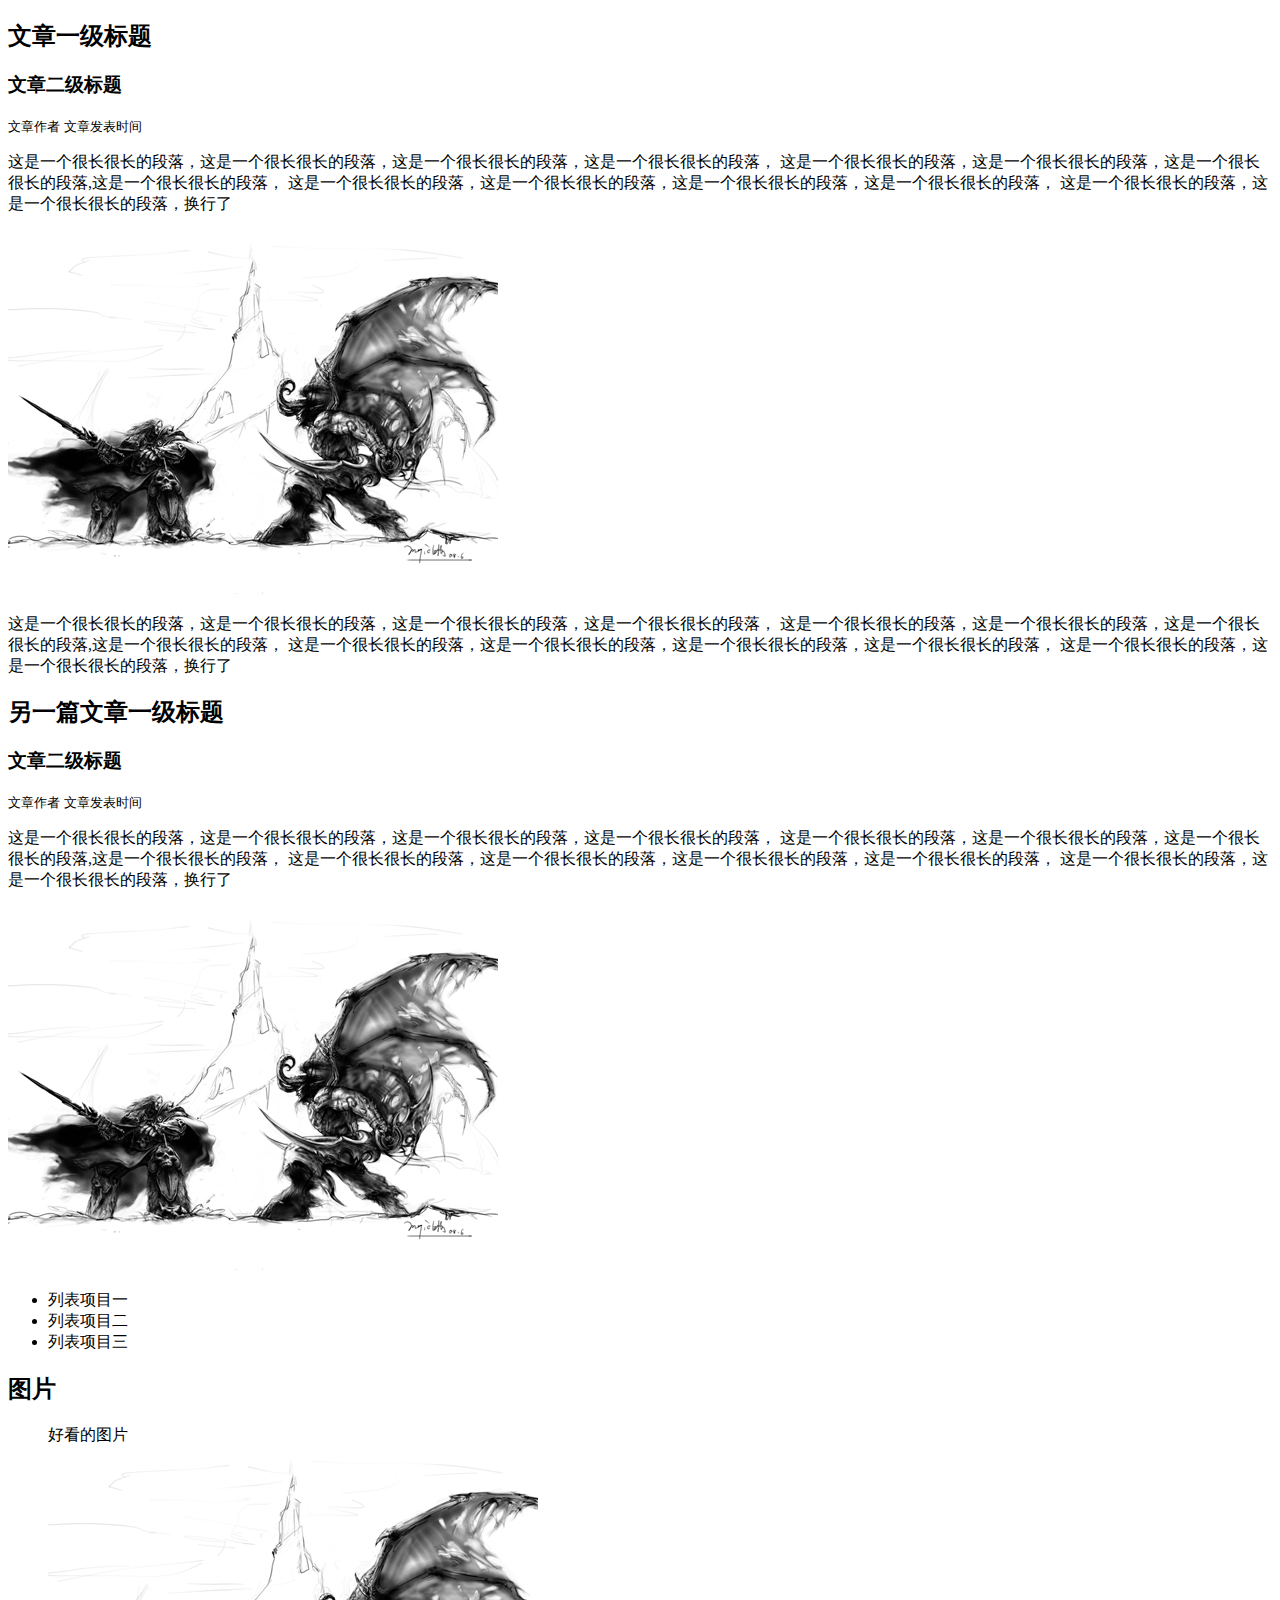
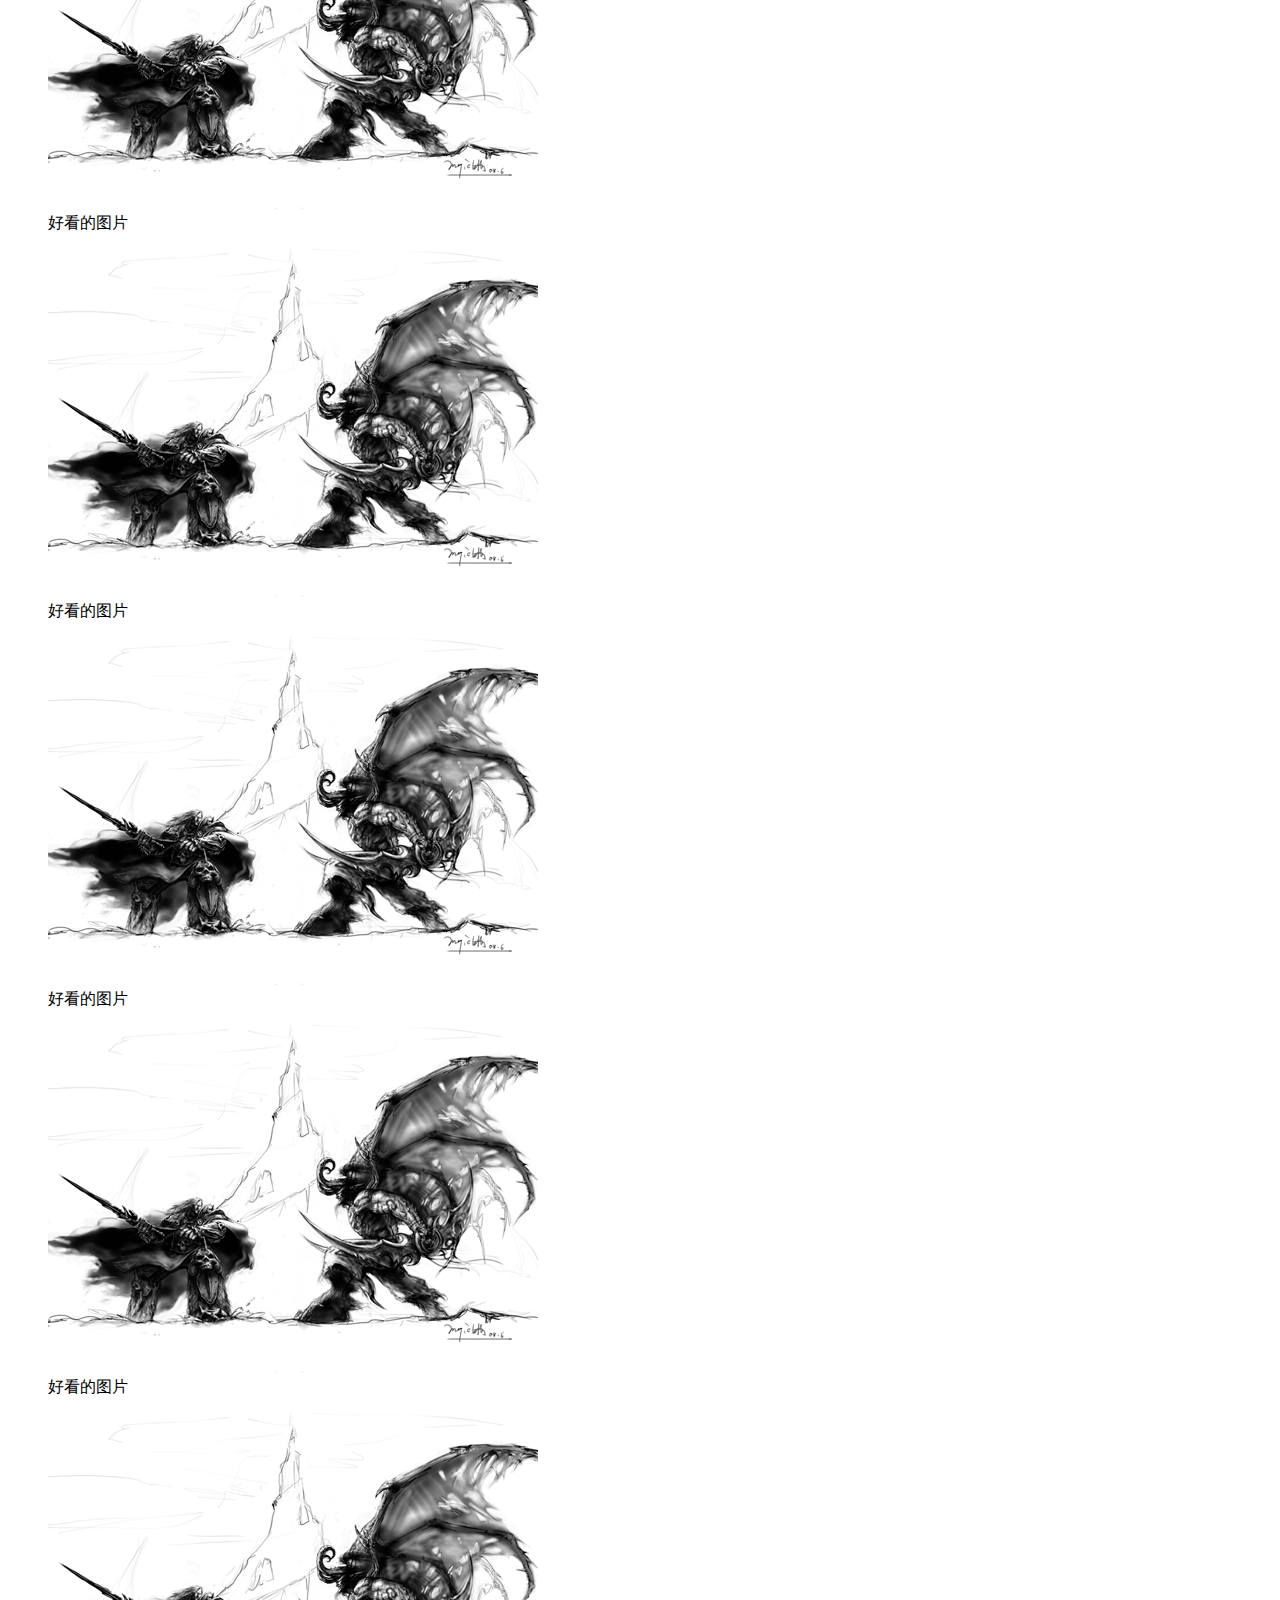
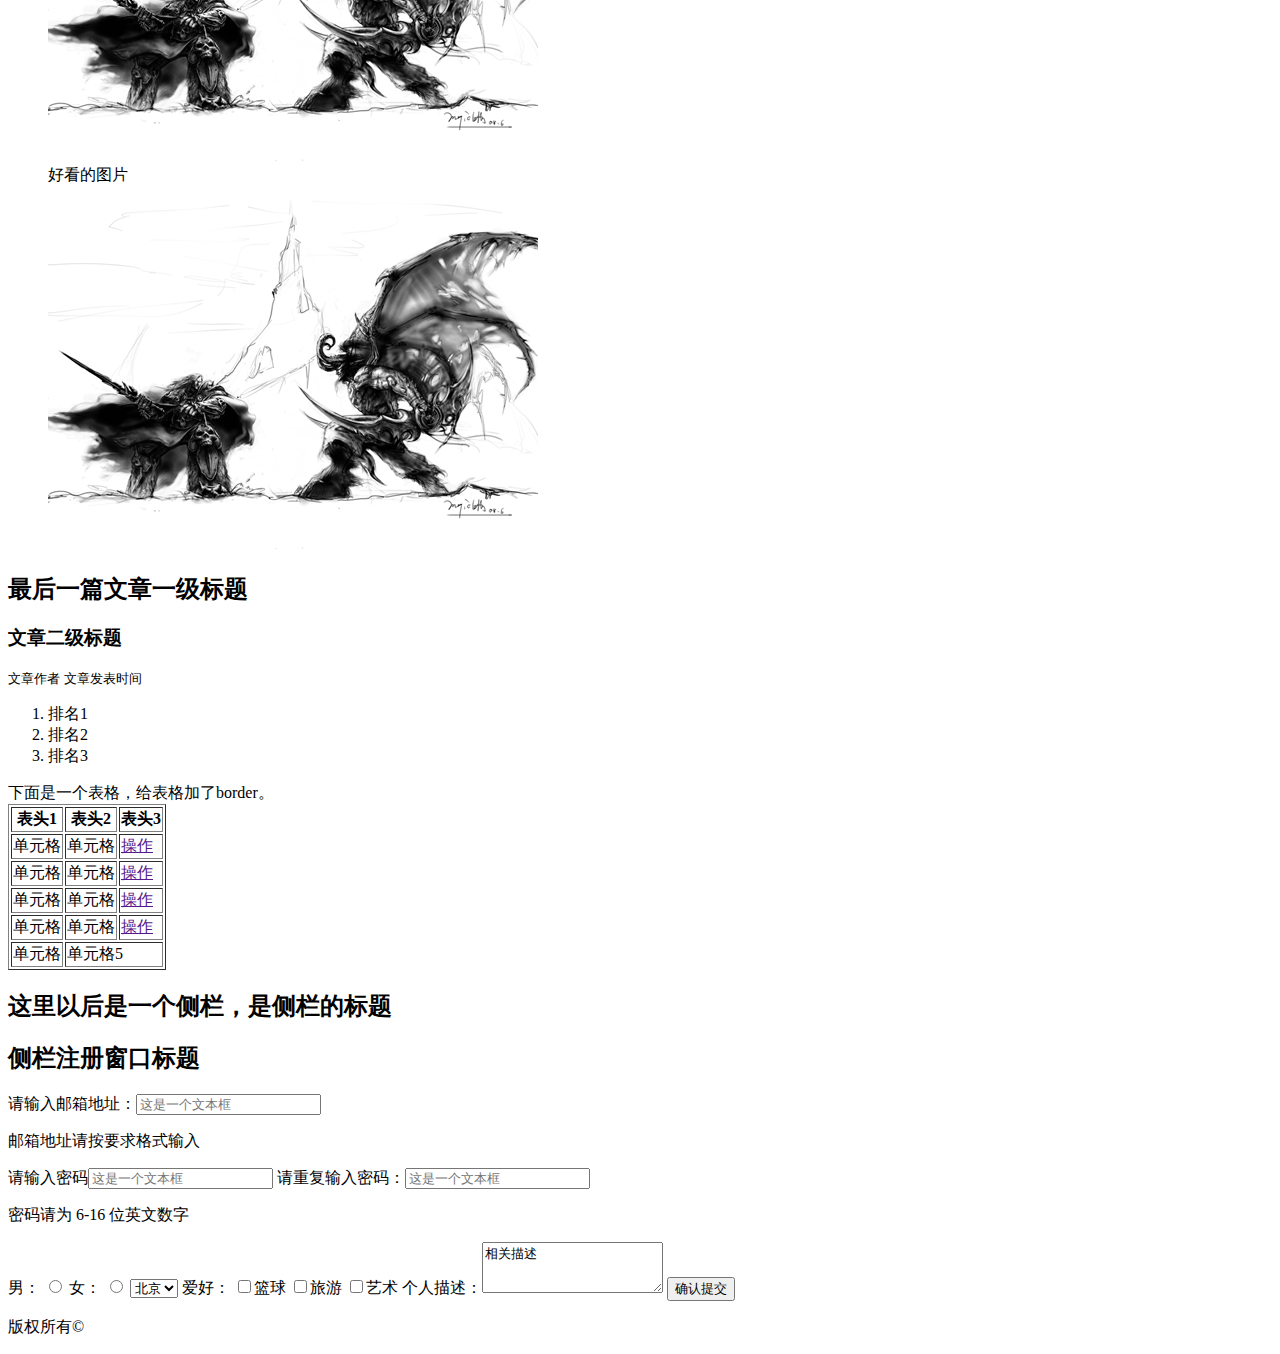
<file: first-stage/task-1/index.html>
<!DOCTYPE html>
<html lang="en">
    <head>
        <meta charset="UTF-8">
        <title>task-1</title>
    </head>
    <body>
        <div>
            <h2>文章一级标题</h2>
            <h3>文章二级标题</h3>
            <p><small>文章作者</small> <small>文章发表时间</small></p>
            <p>
                这是一个很长很长的段落，这是一个很长很长的段落，这是一个很长很长的段落，这是一个很长很长的段落，
                这是一个很长很长的段落，这是一个很长很长的段落，这是一个很长很长的段落,这是一个很长很长的段落，
                这是一个很长很长的段落，这是一个很长很长的段落，这是一个很长很长的段落，这是一个很长很长的段落，
                这是一个很长很长的段落，这是一个很长很长的段落，换行了
            <p/>
            <div>
                <img src="./img/img.jpg">
            </div>
            <p>
                这是一个很长很长的段落，这是一个很长很长的段落，这是一个很长很长的段落，这是一个很长很长的段落，
                这是一个很长很长的段落，这是一个很长很长的段落，这是一个很长很长的段落,这是一个很长很长的段落，
                这是一个很长很长的段落，这是一个很长很长的段落，这是一个很长很长的段落，这是一个很长很长的段落，
                这是一个很长很长的段落，这是一个很长很长的段落，换行了
            <p/>
        </div>
        
        <div>
            <h2>另一篇文章一级标题</h2>
            <h3>文章二级标题</h3>
            <p><small>文章作者</small> <small>文章发表时间</small></p>
            <p>
                这是一个很长很长的段落，这是一个很长很长的段落，这是一个很长很长的段落，这是一个很长很长的段落，
                这是一个很长很长的段落，这是一个很长很长的段落，这是一个很长很长的段落,这是一个很长很长的段落，
                这是一个很长很长的段落，这是一个很长很长的段落，这是一个很长很长的段落，这是一个很长很长的段落，
                这是一个很长很长的段落，这是一个很长很长的段落，换行了
            </p>
            <div>
                <img src="./img/img.jpg"/>
            </div>
            <ul>
                <li>列表项目一</li>
                <li>列表项目二</li>
                <li>列表项目三</li>
            </ul>
        </div>
        <div>
            <dl>
                <dt><h2>图片</h2></dt>
                <dd>
                    <div>
                        <span>好看的图片</span>
                        <div>
                            <img src="./img/img.jpg">
                        </div>
                    </div>
                    <div>
                        <span>好看的图片</span>
                        <div>
                            <img src="./img/img.jpg">
                        </div>
                    </div>
                    <div>
                        <span>好看的图片</span>
                        <div>
                            <img src="./img/img.jpg">
                        </div>
                    </div>
                    <div>
                        <span>好看的图片</span>
                        <div>
                            <img src="./img/img.jpg">
                        </div>
                    </div>
                    <div>
                        <span>好看的图片</span>
                        <div>
                            <img src="./img/img.jpg">
                        </div>
                    </div>
                    <div>
                        <span>好看的图片</span>
                        <div>
                            <img src="./img/img.jpg">
                        </div>
                    </div>
                </dd>
            </dl>
        </div>
        
        <div>
            <h2>最后一篇文章一级标题</h2>
            <h3>文章二级标题</h3>
            <p><small>文章作者</small> <small>文章发表时间</small></p>
            <ol>
                <li>排名1</li>
                <li>排名2</li>
                <li>排名3</li>
            </ol>
        </div>
       
       <div>下面是一个表格，给表格加了border。</div>
        <table border="1">
             <tbody>
                <tr>
                    <th>表头1</th>
                    <th>表头2</th>
                    <th>表头3</th>
                </tr>
                <tr>
                    <td>单元格</td>
                    <td>单元格</td>
                    <td><a href="">操作</a></td>
                </tr>
                <tr>
                    <td>单元格</td>
                    <td>单元格</td>
                    <td><a href="">操作</a></td>
                </tr>
                <tr>
                    <td>单元格</td>
                    <td>单元格</td>
                    <td><a href="">操作</a></td>
                </tr>
                <tr>
                    <td>单元格</td>
                    <td>单元格</td>
                    <td><a href="">操作</a></td>
                </tr>
                <tr>
                    <td >单元格</td>
                    <td colspan="2">单元格5</td>
                </tr>
            </tbody>
        </table>
        
        <div>
            <h2>这里以后是一个侧栏，是侧栏的标题</h2>
            <h2>侧栏注册窗口标题</h2>
        </div>
        
        <form>
            <p>请输入邮箱地址：<input type="email" placeholder="这是一个文本框"></p>
            <p>邮箱地址请按要求格式输入</p>
            <p>
                请输入密码<input type="password" placeholder="这是一个文本框">
                请重复输入密码：<input type="password" placeholder="这是一个文本框">
            </p>
            <p>密码请为 6-16 位英文数字</p>
            <p>
                <label for="man">男：</label>
                <input name="gander" type="radio" id="man" value="man">
            
                <label for="woman">女：</label>
                <input type="radio" name="gander" id="woman" value="woman">
                
                <select>
                    <option value="0">北京</option>
                    <option value="1">厦门</option>
                    <option value="2">上海</option>
                </select>
                
                爱好：
                <input type="checkbox" id="basketball"><label for="basketball">篮球</label>
                <input type="checkbox" id="tourism"><label for="tourism">旅游</label>
                <input type="checkbox" id="talent"><label for="talent">艺术</label>
                
                个人描述：<textarea cols="20" rows="3">相关描述</textarea>
                
                <input type="submit" value="确认提交">
            </p>
        </form>
        <p>版权所有&copy</p>
    </body>
</html>
</file>
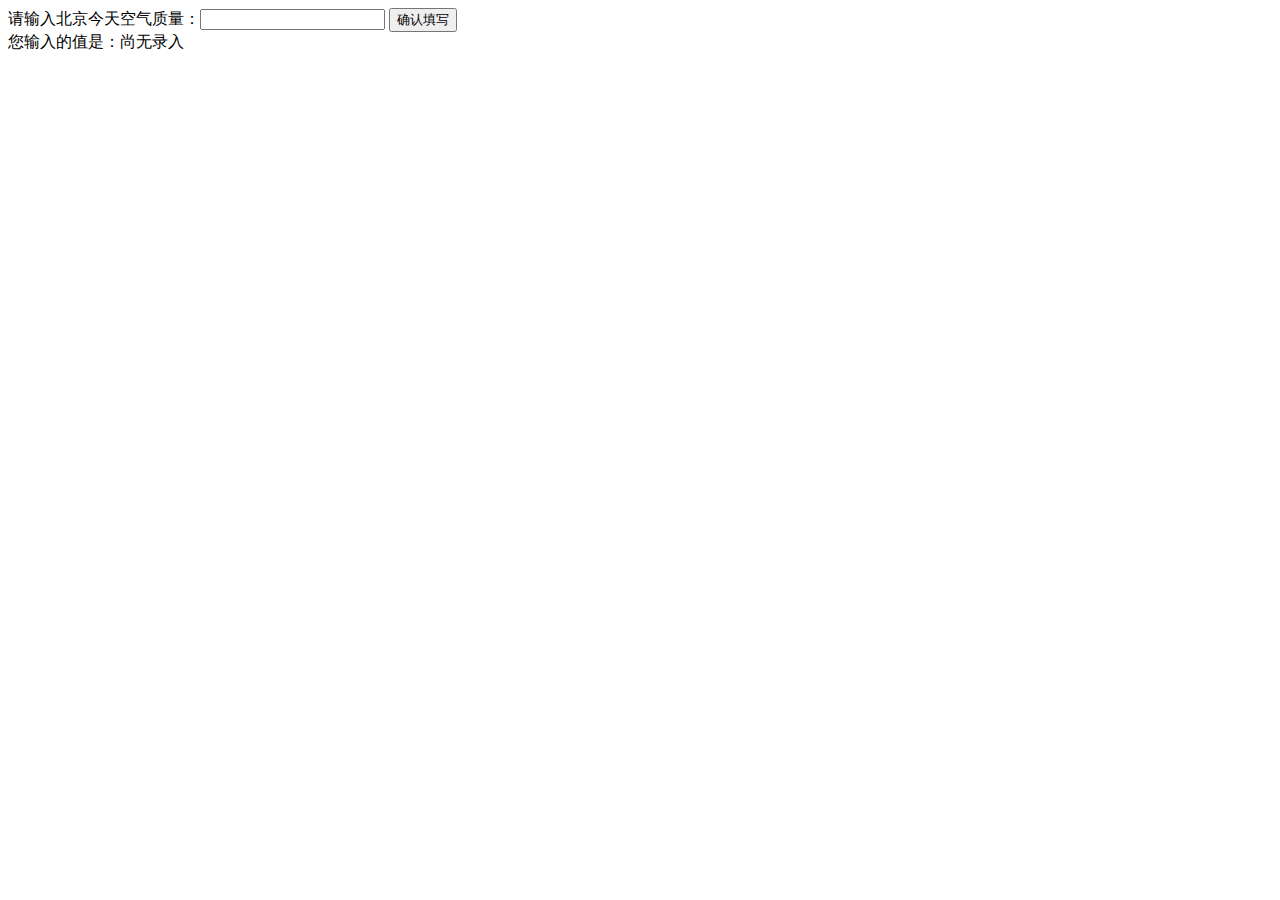
<file: first-stage/task-13/index.html>
<!DOCTYPE html>
<html>
  <head>
    <meta charset="utf-8">
    <title>IFE JavaScript Task 01</title>
  </head>
<body>

  <label>请输入北京今天空气质量：<input id="aqi-input" type="text"></label>
  <button id="button">确认填写</button>

  <div>您输入的值是：<span id="aqi-display">尚无录入</span></div>

<script type="text/javascript">

(function() {
  /*	
  在注释下方写下代码
  给按钮button绑定一个点击事件
  在事件处理函数中
  获取aqi-input输入的值，并显示在aqi-display中
  */
  
  var button = document.getElementById('button');
  button.onclick = function(){
      var input = document.getElementById('aqi-input');
      var display = document.getElementById('aqi-display');
      
      if (input.value) {
          display.innerText = input.value
      } else {
          display.innerText = "友情提示：请输入天气后点击确认填写。";
      }
  }

})();

</script>
</body>
</html>
</file>
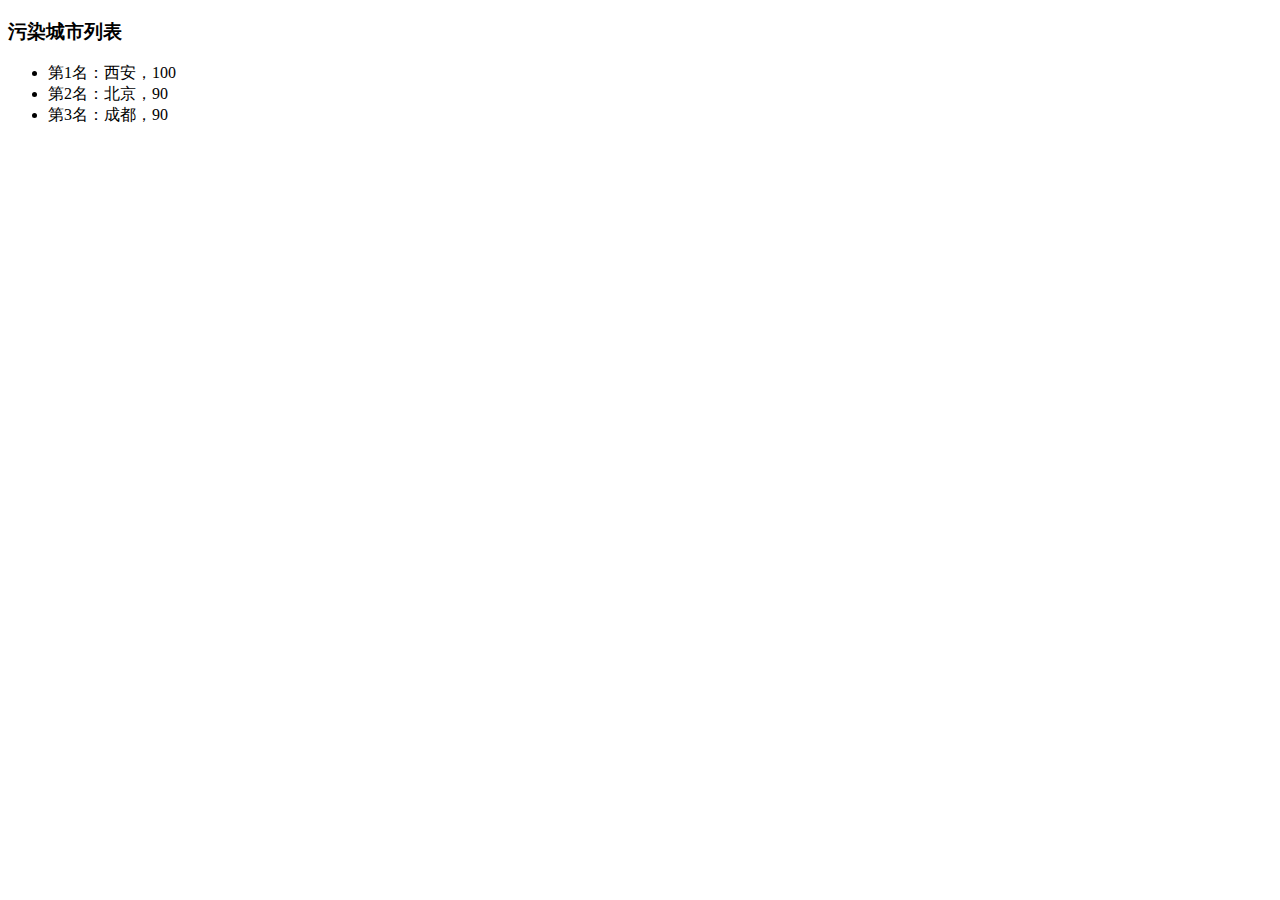
<file: first-stage/task-14/index.html>
<!DOCTYPE html>
<html>
  <head>
    <meta charset="utf-8">
    <title>IFE JavaScript Task 01</title>
  </head>
<body>

  <h3>污染城市列表</h3>
  <ul id="aqi-list">
<!--   
    <li>第一名：福州（样例），10</li>
  	<li>第二名：福州（样例），10</li> -->
  </ul>

<script type="text/javascript">

var aqiData = [
  ["北京", 90],
  ["上海", 50],
  ["福州", 10],
  ["广州", 50],
  ["成都", 90],
  ["西安", 100]
];

(function () {

    /*
    在注释下方编写代码
    遍历读取aqiData中各个城市的数据
    将空气质量指数大于60的城市显示到aqi-list的列表中
    */

    aqiData.sort(function(a, b){
        return b[1] - a[1];
    });

    var aqi_list = document.getElementById('aqi-list');

    for (var i = 0; i < aqiData.length; i++) {
        if(aqiData[i][1] < 60){
            break;
        }else{
            var num = i+1;
            aqi_list.innerHTML += '<li>第' + num + '名：' + aqiData[i][0] + '，' + aqiData[i][1] + '</li>';
        }
    }
    
})();

</script>
</body>
</html>
</file>
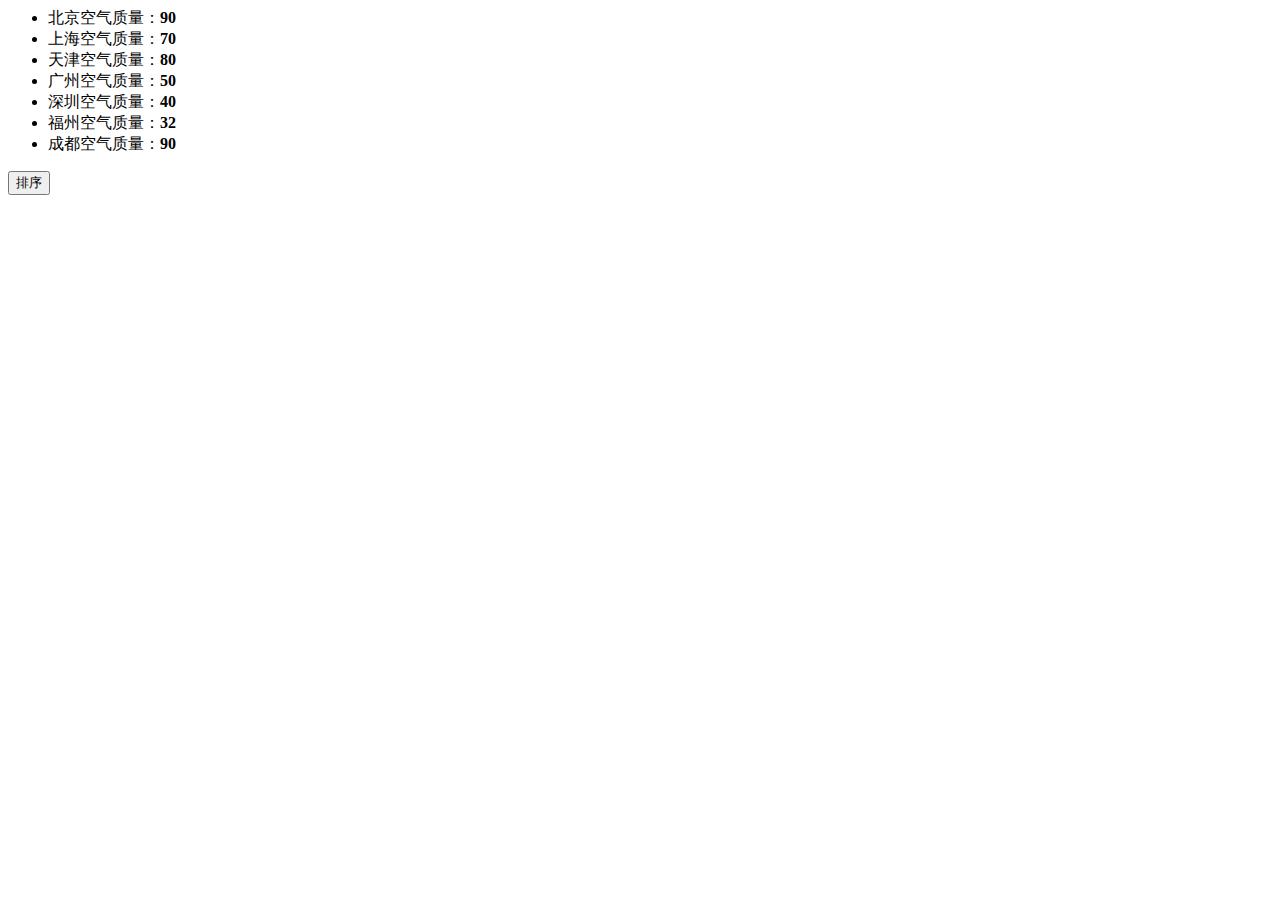
<file: first-stage/task-15/index.html>
<!DOCTYPE>
<html>
  <head>
    <meta charset="utf-8">
    <title>IFE JavaScript Task 01</title>
  </head>
<body>

  <ul id="source">
    <li>北京空气质量：<b>90</b></li>
    <li>上海空气质量：<b>70</b></li>
    <li>天津空气质量：<b>80</b></li>
    <li>广州空气质量：<b>50</b></li>
    <li>深圳空气质量：<b>40</b></li>
    <li>福州空气质量：<b>32</b></li>
    <li>成都空气质量：<b>90</b></li>
  </ul>

  <ul id="resort">
    <!-- 
    <li>第一名：北京空气质量：<b>90</b></li>
    <li>第二名：北京空气质量：<b>90</b></li>
    <li>第三名：北京空气质量：<b>90</b></li>
     -->

  </ul>

  <button id="sort-btn">排序</button>

<script type="text/javascript">

/**
 * getData方法
 * 读取id为source的列表，获取其中城市名字及城市对应的空气质量
 * 返回一个数组，格式见函数中示例
 */
function getData() {
  /*
  coding here
  */

  /*
  data = [
    ["北京", 90],
    ["北京", 90]
    ……
  ]
  */
  
  var data = [], city, aqi;
  var objs = document.getElementById('source').getElementsByTagName('li');
  
  for (var i = 0; i < objs.length; i++) {
      city = objs[i].innerText.substring(0, 2);
      aqi = parseInt(objs[i].getElementsByTagName('b')[0].innerText);
      data[i] = [city, aqi];
  }

  return data;

}

/**
 * sortAqiData
 * 按空气质量对data进行从小到大的排序
 * 返回一个排序后的数组
 */
function sortAqiData(data) {
    data.sort(function(a, b) {
        return b[1] - a[1];
    })
    return data;
}

/**
 * render
 * 将排好序的城市及空气质量指数，输出显示到id位resort的列表中
 * 格式见ul中的注释的部分
 */
function render(data) {
    var resort = document.getElementById('resort');
    var num = ['一', '二', '三', '四', '五', '六', '七']
    for (var i = 0; i < data.length; i++) {
        resort.innerHTML += '<li>第' + num[i] + '名：' + data[i][0] + '空气质量：<b>' + data[i][1] + '</b></li>';
    }
}

function btnHandle() {
  var aqiData = getData();
  aqiData = sortAqiData(aqiData);
  render(aqiData);
}


function init() {

  // 在这下面给sort-btn绑定一个点击事件，点击时触发btnHandle函数
  var btn = document.getElementById('sort-btn');
  btn.onclick = function() {
      btnHandle();
  }
}

init();

</script>
</body>
</html>
</file>
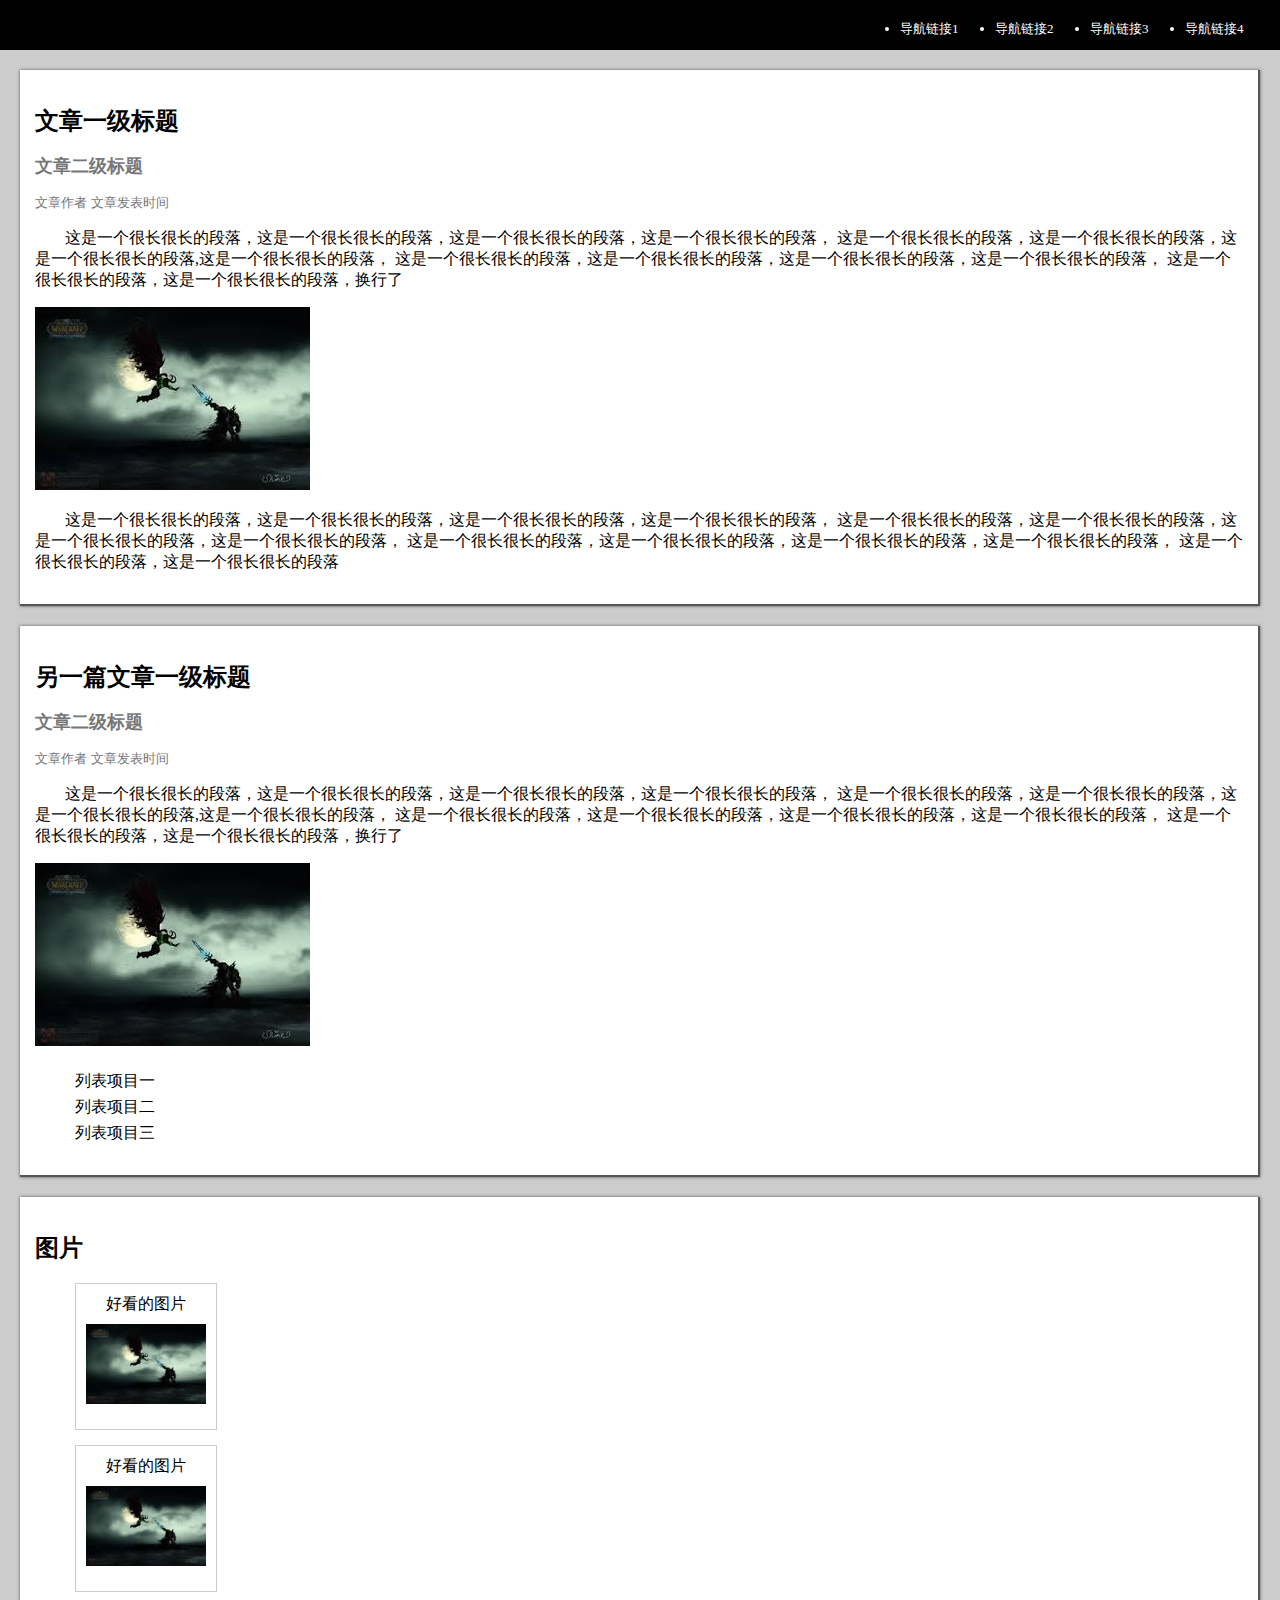
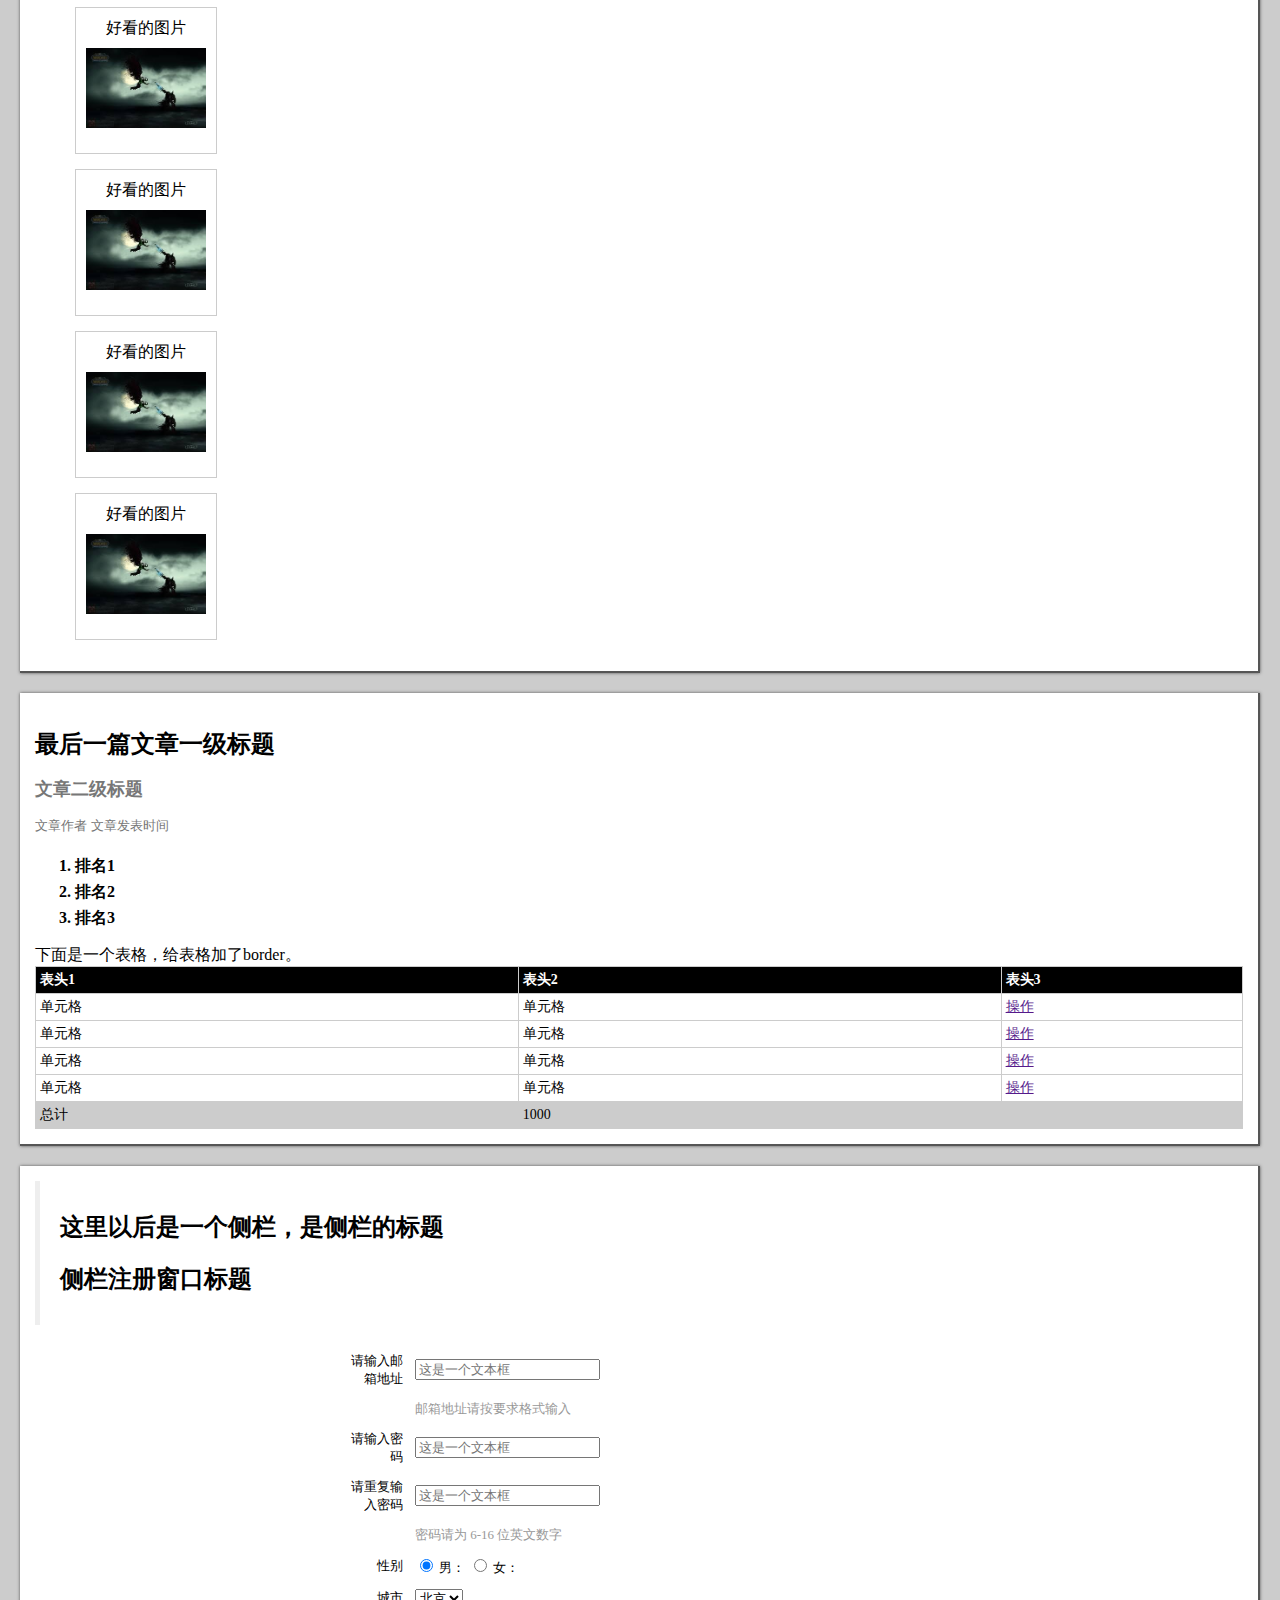
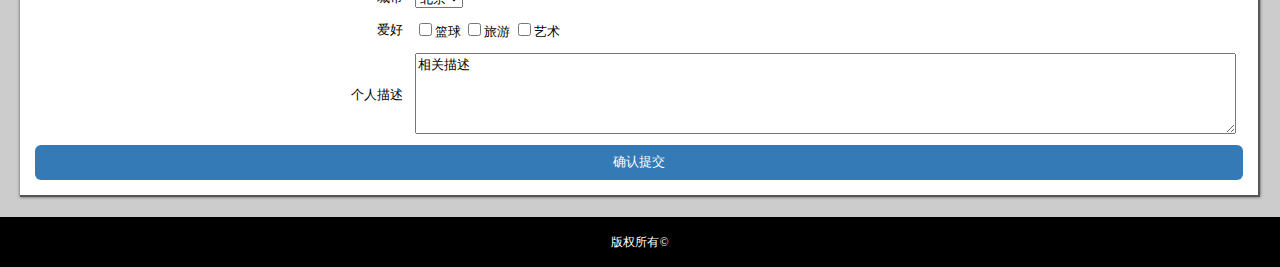
<file: first-stage/task-2/index.html>
<!DOCTYPE html>
<html lang="en">
    <head>
        <meta charset="UTF-8">
        <title>task-2</title>
        <link rel="stylesheet" href="./css/style.css" type="text/css" />
    </head>
    <body>
        <div class="top">
            <ul class="nav">
                <li><a href="#">导航链接1</a></li>
                <li><a href="#">导航链接2</a></li>
                <li><a href="#">导航链接3</a></li>
                <li><a href="#">导航链接4</a></li>
            </ul>
        </div>
        <div class="atcBlock">
            <h2>文章一级标题</h2>
            <h3>文章二级标题</h3>
            <p><small>文章作者</small> <small>文章发表时间</small></p>
            <p class="indent">
                这是一个很长很长的段落，这是一个很长很长的段落，这是一个很长很长的段落，这是一个很长很长的段落，
                这是一个很长很长的段落，这是一个很长很长的段落，这是一个很长很长的段落,这是一个很长很长的段落，
                这是一个很长很长的段落，这是一个很长很长的段落，这是一个很长很长的段落，这是一个很长很长的段落，
                这是一个很长很长的段落，这是一个很长很长的段落，换行了
            <p/>
            <div>
                <img src="./img/img.jpeg">
            </div>
            <p class="indent">
                这是一个很长很长的段落，这是一个很长很长的段落，这是一个很长很长的段落，这是一个很长很长的段落，
                这是一个很长很长的段落，这是一个很长很长的段落，这是一个很长很长的段落，这是一个很长很长的段落，
                这是一个很长很长的段落，这是一个很长很长的段落，这是一个很长很长的段落，这是一个很长很长的段落，
                这是一个很长很长的段落，这是一个很长很长的段落
            </p>
        </div>
        
        <div class="atcBlock">
            <h2>另一篇文章一级标题</h2>
             <h3>文章二级标题</h3>
            <p><small>文章作者</small> <small>文章发表时间</small></p>
            <p class="indent">
                这是一个很长很长的段落，这是一个很长很长的段落，这是一个很长很长的段落，这是一个很长很长的段落，
                这是一个很长很长的段落，这是一个很长很长的段落，这是一个很长很长的段落,这是一个很长很长的段落，
                这是一个很长很长的段落，这是一个很长很长的段落，这是一个很长很长的段落，这是一个很长很长的段落，
                这是一个很长很长的段落，这是一个很长很长的段落，换行了
            </p>
            <div>
                <img src="./img/img.jpeg">
            </div>
            <ul class="ul">
                <li>列表项目一</li>
                <li>列表项目二</li>
                <li>列表项目三</li>
            </ul>
        </div>
        <div class="atcBlock">
            <dl>
                <dt><h2>图片</h2></dt>
                <dd>
                    <div class="img-thumbnail">
                        <span class="info">好看的图片</span>
                        <div class="img">
                            <img src="./img/img.jpeg">
                        </div>
                    </div>
                    <div class="img-thumbnail">
                        <span class="info">好看的图片</span>
                        <div class="img">
                            <img src="./img/img.jpeg">
                        </div>
                    </div>
                    <div class="img-thumbnail">
                        <span class="info">好看的图片</span>
                        <div class="img">
                            <img src="./img/img.jpeg">
                        </div>
                    </div>
                    <div class="img-thumbnail">
                        <span class="info">好看的图片</span>
                        <div class="img">
                            <img src="./img/img.jpeg">
                        </div>
                    </div>
                    <div class="img-thumbnail">
                        <span class="info">好看的图片</span>
                        <div class="img">
                            <img src="./img/img.jpeg">
                        </div>
                    </div>
                    <div class="img-thumbnail">
                        <span class="info">好看的图片</span>
                        <div class="img">
                            <img src="./img/img.jpeg">
                        </div>
                    </div>
                </dd>
            </dl>
        </div>
        
        <div  class="atcBlock">
            <h2>最后一篇文章一级标题</h2>
            <h3>文章二级标题</h3>
            <p><small>文章作者</small> <small>文章发表时间</small></p>
            <ol class="ol">
                <li>排名1</li>
                <li>排名2</li>
                <li>排名3</li>
            </ol>
            
            <div>下面是一个表格，给表格加了border。</div>
            <table class="table">
                <tbody>
                    <tr>
                        <th>表头1</th>
                        <th>表头2</th>
                        <th class="right">表头3</th>
                    </tr>
                    <tr>
                        <td>单元格</td>
                        <td>单元格</td>
                        <td><a href="">操作</a></td>
                    </tr>
                    <tr>
                        <td>单元格</td>
                        <td>单元格</td>
                        <td><a href="">操作</a></td>
                    </tr>
                    <tr>
                        <td>单元格</td>
                        <td>单元格</td>
                        <td><a href="">操作</a></td>
                    </tr>
                    <tr>
                        <td>单元格</td>
                        <td>单元格</td>
                        <td><a href="">操作</a></td>
                    </tr>
                    <tr class="bottom">
                        <td >总计</td>
                        <td colspan="2">1000</td>
                    </tr>
                </tbody>
            </table>
        </div>
        
        <div class="atcBlock">
            <div class="blockquote">
                <h2>这里以后是一个侧栏，是侧栏的标题</h2>
                <h2>侧栏注册窗口标题</h2>
            </div>
            
            <form class="myform">
                <table>
                    <tr>
                        <td>请输入邮箱地址</td>
                        <td><input type="email" placeholder="这是一个文本框"></td>
                    </tr>
                    <tr>
                        <td></td>
                        <td class="prompt">邮箱地址请按要求格式输入</td>
                    </tr>
                    <tr>
                        <td>请输入密码</td>
                        <td><input type="password" placeholder="这是一个文本框"></td>
                    </tr>
                    <tr>
                        <td>请重复输入密码</td>
                        <td><input type="password" placeholder="这是一个文本框"></td>
                    </tr>
                    <tr>
                        <td></td>
                        <td class="prompt">密码请为 6-16 位英文数字</td>
                    </tr>
                    <tr>
                        <td>性别</td>
                        <td>
                            <input name="gander" type="radio" id="man" value="man" checked="checked">
                            <label for="man">男：</label>
                            <input type="radio" name="gander" id="woman" value="woman">
                            <label for="woman">女：</label>
                        </td>
                    </tr>
                    <tr>
                        <td>城市</td>
                        <td>
                            <select>
                                <option value="0">北京</option>
                                <option value="1">厦门</option>
                                <option value="2">上海</option>
                            </select>
                        </td>
                    </tr>
                    <tr>
                        <td>爱好</td>
                        <td>
                            <input type="checkbox" id="basketball"><label for="basketball">篮球</label>
                            <input type="checkbox" id="tourism"><label for="tourism">旅游</label>
                            <input type="checkbox" id="talent"><label for="talent">艺术</label>
                        </td>
                    </tr>
                    <tr>
                        <td>个人描述</td>
                        <td><textarea cols="100" rows="5">相关描述</textarea></td>
                    </tr>
                </table>
                <input class="button" type="submit" value="确认提交">
            </form>
        </div>
        <div class="copyright">版权所有&copy</div>
    </body>
</html>
</file>
<file: first-stage/task-2/css/style.css>
html, body {
    background: #CCC;
    /*padding-left: 10px;
    padding-right: 10px;*/
    padding:0;
    margin: 0;
}
h3 {
    line-height: 1;
    font-size: 18px;
    color: #777;
}
small {
    color: #777;
    font-weight: 500;
}
.top {
    background: #000;
    width: 100%;
    height: 50px;
    color: #FFF;
}
.nav {
    margin-top: 20px;
    float: right;
    padding-right: 15px;
    font-size: 13px;
}
.nav li{
    width: 80px;
    float: left;
    margin-left: 15px;
}
.nav a{
    color: #FFF;
    text-decoration: none;
}
.ul li {
    list-style: none;
    padding-top: 5px;
}
.atcBlock {
    border-right: 2px solid #555;
    border-bottom: 2px solid #555;
    background: #FFF;
    margin-top: 20px;
    margin-left: 20px;
    margin-right: 20px;
    padding: 15px;
    box-shadow: 0 0 3px #555;
}
.blockquote {
    padding: 10px 20px;
    margin: 0 0 20px;
    border-left: 5px solid #eee;
}
.indent {
    text-indent:30px;
}
.img-thumbnail {
    width: 120px;
    height: 125px;
    padding:10px;
    margin-bottom: 15px;
    border: 1px solid #ccc;
}
.img-thumbnail .info {
    display: block;
    text-align: center;
    width: 100%;
    height: 30px;
}
.img img {
    width: 100%;
    height: auto;
}
.ol li {
    padding-top: 5px;
    font-weight: bold;
}
.table {
    width: 100%;
    border-collapse: collapse;
    font-size: 14px;
}
.table td {
    border: 1px solid #ccc;
    padding: 4px;
}
.table th {
    background: #000;
    color: #FFF;
    border: 1px solid #ccc;
    text-align: left;
    padding: 4px;
}
.table .bottom {
    background: #ccc; 
}
.table .right {
    width: 20%;
}
.myform {
    width: 100%;
    font-size: 13px;
}
.myform .prompt {
    color: #999;
}
.myform table {
    margin-left: 300px;
}
.myform table td {
    padding: 5px;
}
.myform table tr > td:nth-child(1) {
    text-align: right;   
}
.myform .button {
    display: block;
    width: 100%;
    height: 35px;
    color: #FFF;
    background: #337ab7;
    border: 0;
    border-radius: 6px;
}
.copyright {
    height: 50px;
    margin-top: 20px;
    background: #000;
    color: #FFF;
    text-align: center;
    vertical-align: middle;
    line-height: 50px;
    font-size: 12px;
}
</file>
